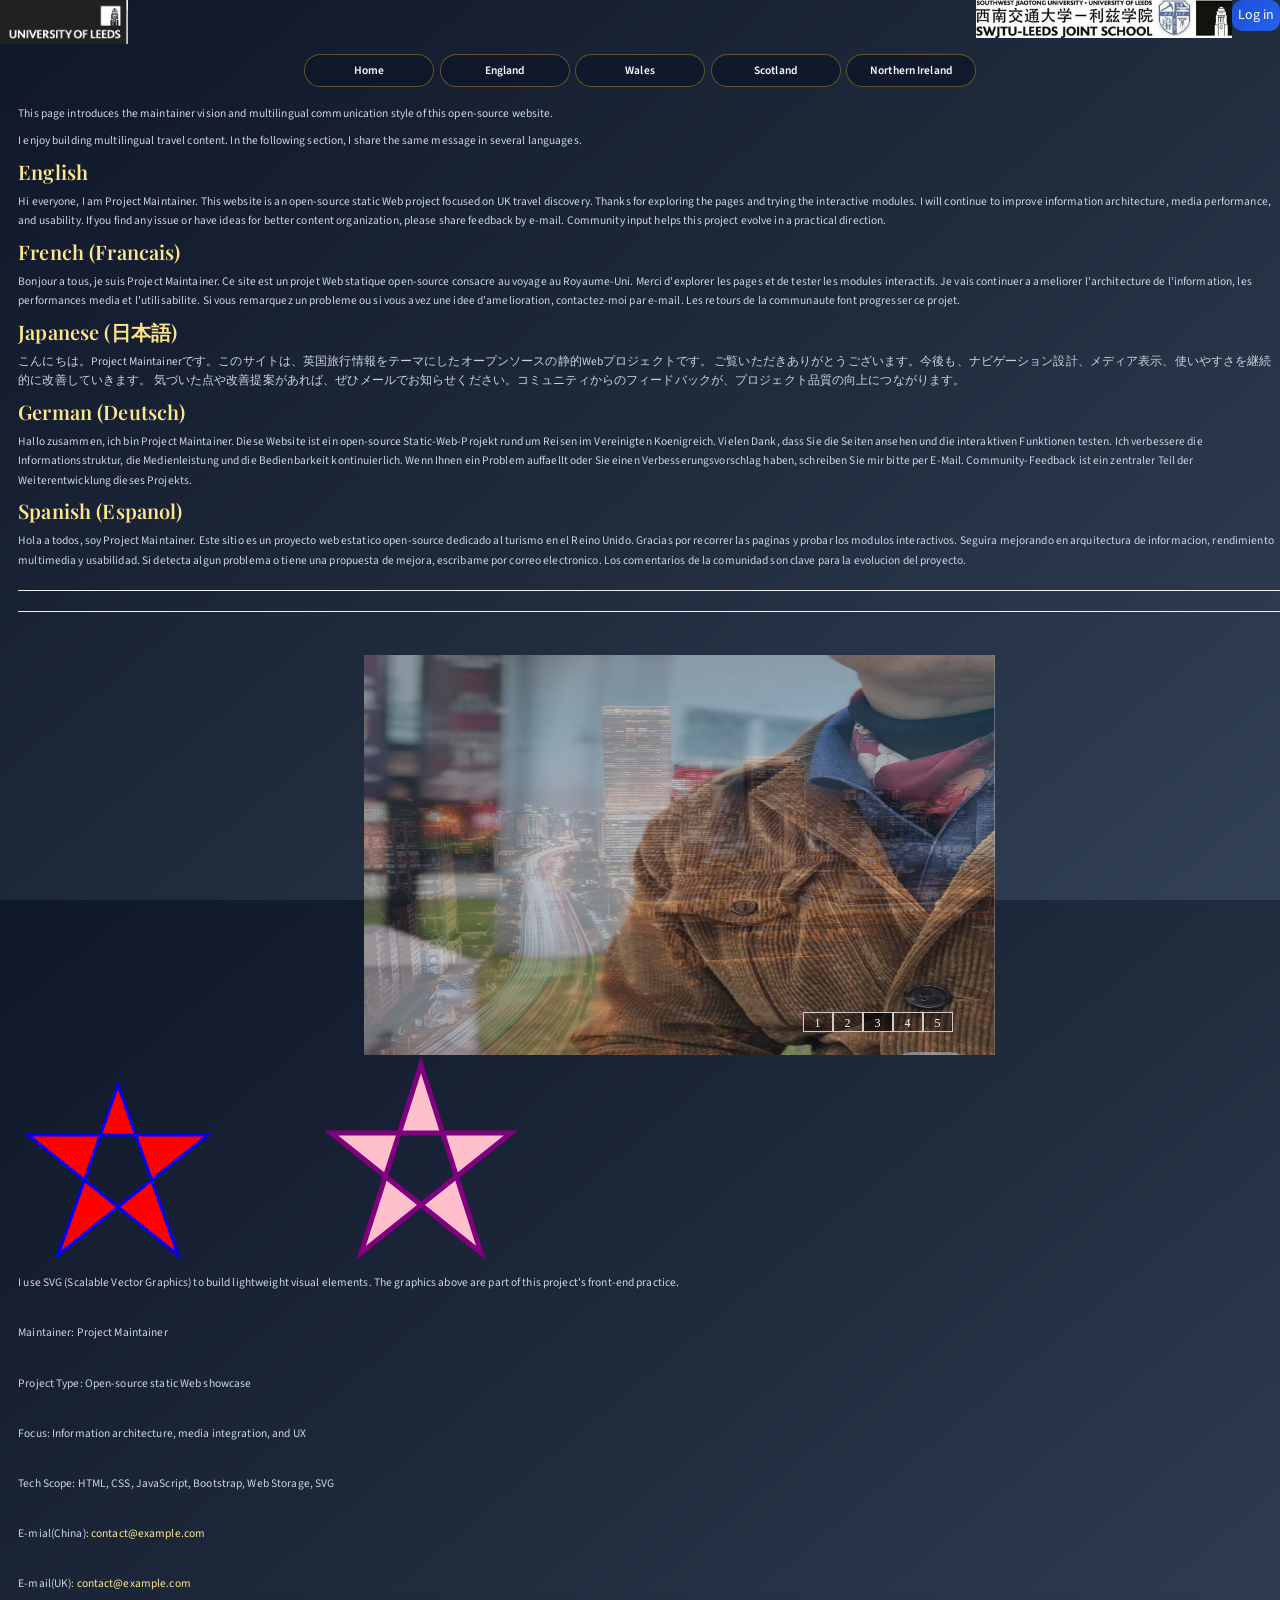
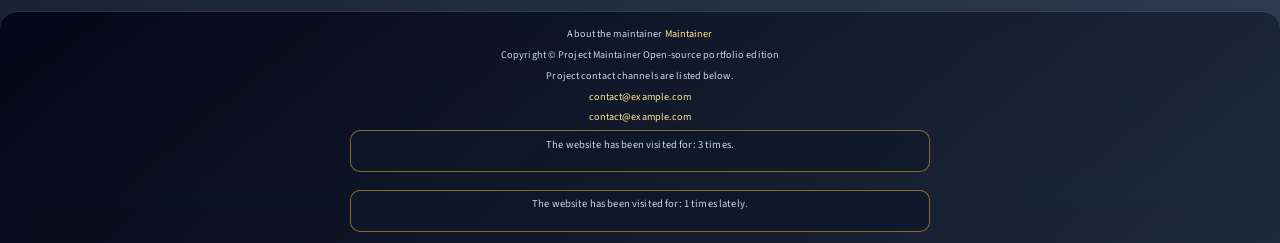
<file: site/html/author.html>
<!DOCTYPE html>
<html lang="en">

<head>
  <meta charset="utf-8">
  <link href="../css/stylesheet.css" rel="stylesheet" type="text/css">
  <meta http-equiv="X-UA-Compatible" content="IE=edge" />
  <link href="../css/bootstrap.min.css" rel="stylesheet">
  <script src="../js/jquery-3.6.0.min.js"></script>
  <script src="../js/bootstrap.min.js"></script>
  <link href="../css/modern.css" rel="stylesheet" type="text/css">
  <meta name="viewport" content="width=device-width, initial-scale=1.0">
  <title>Author</title>
</head>

<body id="authorpage">
  <img id="uol" src="../author/uol.png" alt="Project logo" />
  <input type="button" style="float:right" value="Log in" onclick="javascrtpt:window.location.href='login.html'" />
  <img id="swjtu" src="../author/collaboration.jpg" alt="Open-source collaboration" />
  <ul class="m1">
    <li class="nav2"><a href="../Frontpage.html" class="nav1">Home</a></li>
    <li class="nav2"><a href="England.html" class="nav1">England</a>
    <li class="nav2"><a href="Wales.html" class="nav1">Wales</a></li>
    <li class="nav2"><a href="Scotland.html" class="nav1">Scotland</a></li>
    <li class="nav2"><a href="Northern Ireland.html" class="nav1">Northern Ireland</a></li>
  </ul>
  <ul>
    <li>This page introduces the maintainer vision and multilingual communication style of this open-source website.</li>
    <p>I enjoy building multilingual travel content. In the following section, I share the same message in several languages.</p>
    <h3>English</h3>
    <p>Hi everyone, I am Project Maintainer. This website is an open-source static Web project focused on UK travel discovery. Thanks for exploring the pages and trying the interactive modules. I will continue to improve information architecture,
      media performance, and usability. If you find any issue or have ideas for better content organization, please share feedback by e-mail. Community input helps this project evolve in a practical direction.</p>
    <h3>French (Francais)</h3>
    <p>Bonjour a tous, je suis Project Maintainer. Ce site est un projet Web statique open-source consacre au voyage au Royaume-Uni.
      Merci d'explorer les pages et de tester les modules interactifs. Je vais continuer a ameliorer l'architecture de l'information, les performances media et l'utilisabilite.
      Si vous remarquez un probleme ou si vous avez une idee d'amelioration, contactez-moi par e-mail. Les retours de la communaute font progresser ce projet.</p>
    <h3>Japanese (日本語)</h3>
    <p>こんにちは。Project Maintainerです。このサイトは、英国旅行情報をテーマにしたオープンソースの静的Webプロジェクトです。
      ご覧いただきありがとうございます。今後も、ナビゲーション設計、メディア表示、使いやすさを継続的に改善していきます。
      気づいた点や改善提案があれば、ぜひメールでお知らせください。コミュニティからのフィードバックが、プロジェクト品質の向上につながります。</p>
    <h3>German (Deutsch)</h3>
    <p>Hallo zusammen, ich bin Project Maintainer. Diese Website ist ein open-source Static-Web-Projekt rund um Reisen im Vereinigten Koenigreich.
      Vielen Dank, dass Sie die Seiten ansehen und die interaktiven Funktionen testen. Ich verbessere die Informationsstruktur, die Medienleistung und die Bedienbarkeit kontinuierlich.
      Wenn Ihnen ein Problem auffaellt oder Sie einen Verbesserungsvorschlag haben, schreiben Sie mir bitte per E-Mail. Community-Feedback ist ein zentraler Teil der Weiterentwicklung dieses Projekts.</p>
    <h3>Spanish (Espanol)</h3>
    <p>Hola a todos, soy Project Maintainer. Este sitio es un proyecto web estatico open-source dedicado al turismo en el Reino Unido.
      Gracias por recorrer las paginas y probar los modulos interactivos. Seguira mejorando en arquitectura de informacion, rendimiento multimedia y usabilidad.
      Si detecta algun problema o tiene una propuesta de mejora, escribame por correo electronico. Los comentarios de la comunidad son clave para la evolucion del proyecto.</p>
    <hr />
    <hr />
    <br />
    <div class="big">
      <div class="pic">
        <img id="author" src="../author/author.jpg" alt="author" style="display:block;background:#ccc">
        <img id="author1" src="../author/homeland.jpg" alt="Shanghai" />
        <img id="author2" src="../author/clothing.jpg" alt="classic clothing" />
        <img id="author3" src="../author/travel.jpg" alt="scenery" />
        <img id="author3" src="../author/clothing1.jpg" alt="scenery" />
      </div>
      <div class="l-arr arr"> &lt; </div>
      <div class="r-arr arr"> &gt; </div>
      <div class="but">
        <ul>
          <li class="hover">1</li>
          <li>2</li>
          <li>3</li>
          <li>4</li>
          <li>5</li>
        </ul>
      </div>
    </div>
    <svg xmlns="http://www.w3.org/2000/svg" version="1.1" height="190">
      <polygon points="100,10 40,180 190,60 10,60 160,180" style="fill:red;stroke:blue;stroke-width:3;fill-rule:evenodd;" />
    </svg>
    <svg height="210" width="200">
      <polygon points="100,10 40,198 190,78 10,78 160,198" style="fill:#FFC0CB;stroke:purple;stroke-width:5;fill-rule:evenodd" />
    </svg>
    <p>I use SVG (Scalable Vector Graphics) to build lightweight visual elements. The graphics above are part of this project's front-end practice.</p>
    <br />
    <li>Maintainer: Project Maintainer</li>
    <br />
    <li>Project Type: Open-source static Web showcase</li>
    <br />
    <li>Focus: Information architecture, media integration, and UX</li>
    <br />
    <li>Tech Scope: HTML, CSS, JavaScript, Bootstrap, Web Storage, SVG</li>
    <br />
    <li>E-mial(China):<a href="mailto: contact@example.com"> contact@example.com</a></li>
    <br />
    <li>E-mail(UK):<a href="mailto: contact@example.com"> contact@example.com</a></li>
  </ul>
  <footer>
    <li>About the maintainer<a href="author.html"> Maintainer</a></li>
    <li>Copyright &copy; Project Maintainer Open-source portfolio edition</li>
    <li>Project contact channels are listed below.</li>
    <li><a href="mailto: contact@example.com">contact@example.com</a></li>
    <li><a href="mailto: contact@example.com">contact@example.com</a></li>
    <div id="box"></div>
    <br />
    <div id="boxcurrent"></div>
  </footer>
</body>

</html>
<script type="text/javascript" src="../js/author.js"></script>
</file>
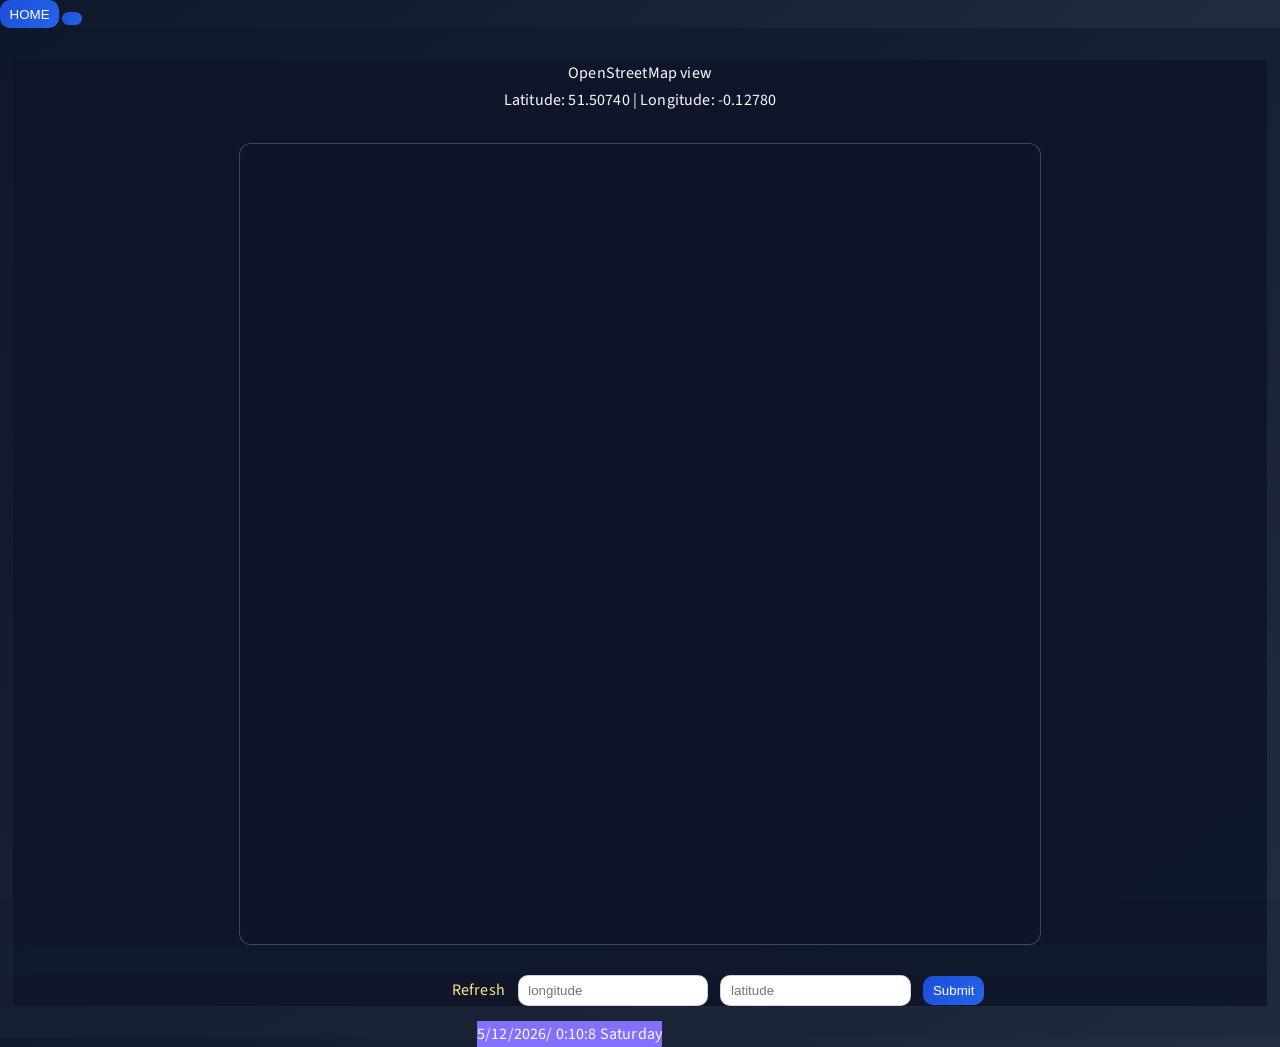
<file: site/html/Location.html>
﻿<!DOCTYPE html>
<html lang="en">

<head>
  <meta name="viewport" content="width=device-width, initial-scale=1, shrink-to-fit=no" />
  <meta name="description" content="" />
  <meta name="author" content="" />
  <meta http-equiv="X-UA-Compatible" content="IE=edge" />
  <title>Location</title>

  <link rel="stylesheet" href="https://cdn.staticfile.org/twitter-bootstrap/5.1.3/css/bootstrap.min.css">
  <link href="../css/stylesheet.css" rel="stylesheet" />
  <link href="../css/modern.css" rel="stylesheet" />

</head>

<body id="scenicspot">
  <nav class="navbar navbar-expand-lg navbar-light fixed-top py-3" id="mainNav">
    <input type="button" value="HOME" onclick="javascrtpt:window.location.href='../Frontpage.html'" />
    <button class="navbar-toggler navbar-toggler-right" type="button" data-bs-toggle="collapse" data-bs-target="#navbarResponsive" aria-controls="navbarResponsive" aria-expanded="false" aria-label="Toggle navigation"><span
        class="navbar-toggler-icon"></span></button>
  </nav>
  <section class="page-section">
    <div class="row gx-4 gx-lg-5">
      <div class="col-md-2 mb-5">
      </div>
      <div class="col-md-8 mb-5">
        <div class="card h-100">
          <div class="card-body">
            <div id="status" style="text-align: center"></div>
            <div style="width:min(100%,800px);height:min(78vw,800px);border:1px solid rgba(148,163,184,0.35);margin:30px auto;border-radius:12px;overflow:hidden;background:rgba(15,23,42,0.2)" id="container"></div>
          </div>
          <div class="card-footer"><a style="margin-left: 35%" href="#" id="refresh">Refresh</a>
            <span>&nbsp;&nbsp;</span>
            <input type="text" placeholder="longitude" aria-describedby="basic-addon1" id="lo">
            <span>&nbsp;&nbsp;</span>
            <input type="text" placeholder="latitude" aria-describedby="basic-addon1" id="la">
            <span>&nbsp;&nbsp;</span>
            <input type="submit" id="submit">
          </div>
        </div>
      </div>
    </div>
    <div id="getTime">
  </section>
  <script type="text/javascript" src="../js/currenttime.js"></script>
  <script type="text/javascript" src="../js/location.js"></script>
</body>

</html>
</file>
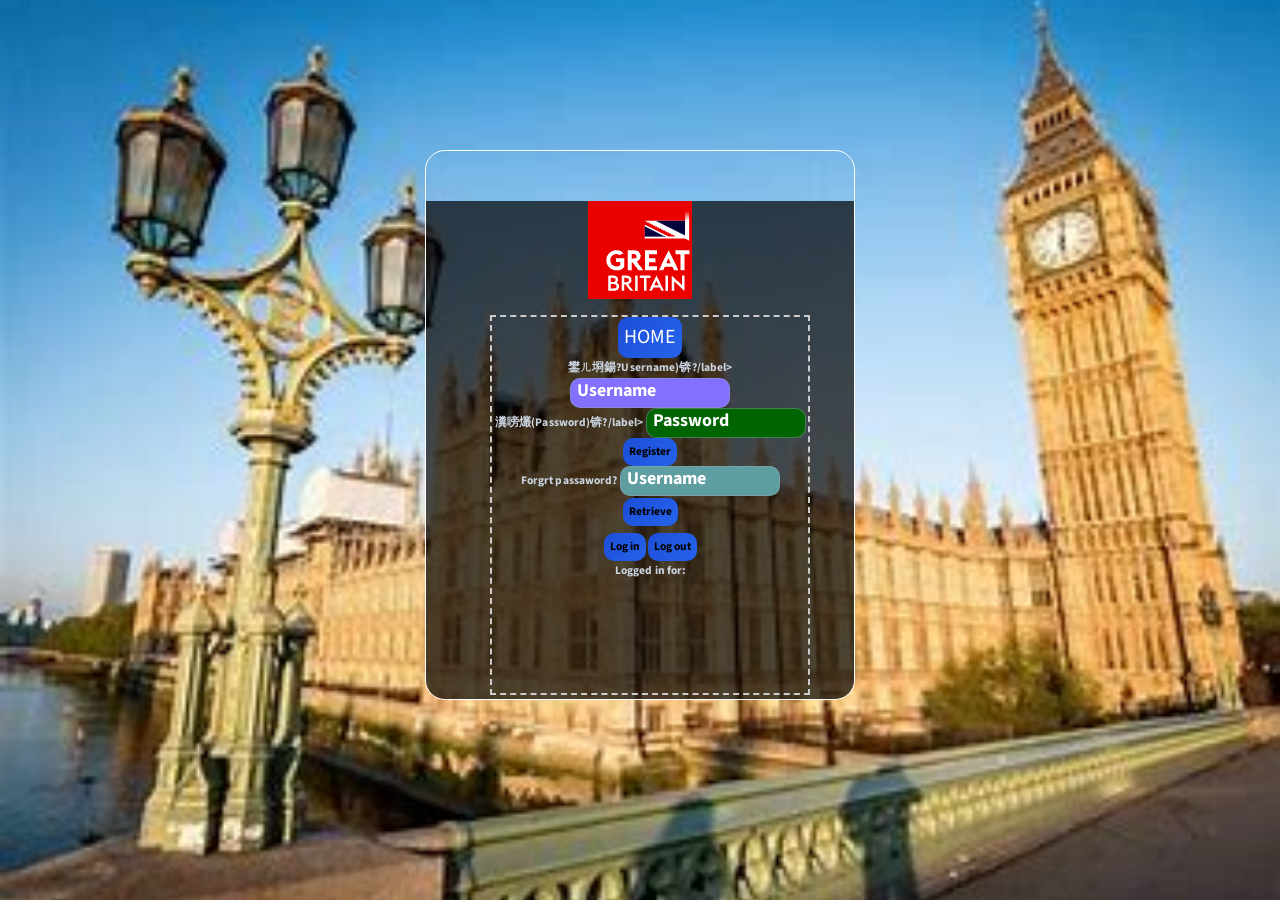
<file: site/html/login.html>
﻿<!DOCTYPE html>
<html lang="en">

<head>
  <meta charset="utf-8">
  <link href="../css/stylesheet.css" rel="stylesheet" type="text/css">
  <meta http-equiv="X-UA-Compatible" content="IE=edge" />
  <link href="../css/bootstrap.min.css" rel="stylesheet">
  <script src="../js/jquery-3.6.0.min.js"></script>
  <script src="../js/bootstrap.min.js"></script>
  <link href="../css/modern.css" rel="stylesheet" type="text/css">
  <meta name="viewport" content="width=device-width, initial-scale=1.0">
  <title>Login</title>
</head>

<body id="login">
  <div class="dowebok">
    <div class="page">
      <div class="logo"></div>
      <div id="information">
        <input type="button" value="HOME" onclick="javascrtpt:window.location.href='../Frontpage.html'" />
        <br />
        <label for="sitename">鐢ㄦ埛鍚?Username)锛?/label>
        <input type="text" placeholder="Username" id="sitename" name="sitename" class="text" />
        <br />
        <label for="siteurl">瀵嗙爜(Password)锛?/label>
        <input type="text" placeholder="Password" id="siteurl" name="siteurl" />
        <br />
        <input id="registerbutton" type="button" onclick="save()" value="Register" />
        <br />
        <label for="search_phone">Forgrt passaword?</label>
        <input type="text" placeholder="Username" id="search_site" name="search_site" />
        <br />
        <input id="registerbutton" type="button" onclick="find()" value="Retrieve" />
        <p id="find_result"></p>
        <input id="registerbutton" type="button" onclick="startWorker()" value="Log in" />
        <input id="registerbutton" type="button" onclick="stopWorker()" value="Log out" />
        <p>Logged in for:<output id="result"></output></p>
      </div>
      <br />
      <div id="list">
      </div>
    </div>
  </div>
  <script type="text/javascript" src="../js/login.js"></script>
  <script type="text/javascript" src="../js/logintime.js"></script>
</body>

</html>
</file>
<file: site/css/stylesheet.css>
@charset "UTF-8";

p.et {
  font-family: fantasy;
}

header, footer {
  padding: 1em;
  color: #996633;
  clear: left;
  text-align: center;
  font-size: 20px;
}

header.tr {
  background: url("homepage/londonbridge.jpg");
  float: left;
}

footer {
  padding: 1em;
  color: white;
  background-color: black;
  clear: left;
  text-align: center;
}

.back {
  width: 100%;
  height: 100%;
  background-color: #00FFFF;
}

* {
  margin: 0;
  padding: 0;
}

html {
  height: 100%;
}

#login {
  height: 100%;
  background: #fff url(../homepage/login.jpg) 50% 50% no-repeat;
  background-size: cover;
}

.dowebok {
  position: absolute;
  left: 50%;
  top: 50%;
  width: 430px;
  height: 550px;
  margin: -300px 0 0 -215px;
  border: 1px solid #fff;
  border-radius: 20px;
  overflow: hidden;
}

.page {
  font-size: 20px;
  background-attachment: fixed;
  backdrop-filter: blur(15px);
  backdrop-filter: contrast(30%);
  backdrop-filter: brightness(30%);
  color: #FFC0CB;
}

.logo {
  width: 104px;
  height: 104px;
  margin: 50px auto 80px;
  background: url(../homepage/title.png) 0 0 no-repeat;
}

.form-item {
  position: relative;
  width: 360px;
  margin: 0 auto;
  padding-bottom: 30px;
}

.form-item input {
  width: 288px;
  height: 48px;
  padding-left: 70px;
  border: 1px solid #fff;
  border-radius: 25px;
  font-size: 18px;
  color: #fff;
  background-color: transparent;
  outline: none;
}

.form-item button {
  width: 360px;
  height: 50px;
  border: 0;
  border-radius: 25px;
  font-size: 18px;
  color: #1f6f4a;
  outline: none;
  cursor: pointer;
  background-color: #fff;
}

#username {
  background-color: #00FFFF;
  20px 14px no-repeat;
}

#password {
  background-color: #00FFFF;
  23px 11px no-repeat;
}

.tip {
  display: none;
  position: absolute;
  left: 20px;
  top: 52px;
  font-size: 14px;
  color: #f50;
}

.reg-bar {
  width: 360px;
  margin: 20px auto 0;
  font-size: 14px;
  overflow: hidden;
}

.reg-bar a {
  color: #fff;
  text-decoration: none;
}

.reg-bar a:hover {
  text-decoration:
    underline;
}

.reg-bar .reg {
  float: left;
}

.reg-bar .forget {
  float: right;
}

.dowebok ::-webkit-input-placeholder {
  font-size: 18px;
  line-height: 1.4;
  color: #fff;
}

.dowebok :-moz-placeholder {
  font-size: 18px;
  line-height: 1.4;
  color: #fff;
}

.dowebok ::-moz-placeholder {
  font-size: 18px;
  line-height: 1.4;
  color: #fff;
}

.dowebok :-ms-input-placeholder {
  font-size: 18px;
  line-height: 1.4;
  color: #fff;
}

@media screen and (max-width: 500px) {
  * {
    box-sizing: border-box;
  }

  .dowebok {
    position: static;
    width: auto;
    height: auto;
    margin: 0 30px;
    border: 0;
    border-radius: 0;
  }

  .logo {
    margin: 50px auto;
  }

  .form-item {
    width: auto;
  }

  .form-item input, .form-item button, .reg-bar {
    width: 100%;
  }
}

.background {
  background-image: url("../homepage/background.jpg");
  background-repeat: no-repeat;
  background-size: 100% 100%;
  margin-top: 6%;
}

.contenth {
  font-size: 20px;
  background-attachment: fixed;
  backdrop-filter: blur(15px);
  backdrop-filter: contrast(30%);
  backdrop-filter: brightness(30%);
  color: #FFFAF0;
}

.background1 {
  background-image: url("../england/bg.jpg");
}

.content1 {
  font-size: 20px;
  background-attachment: fixed;
  backdrop-filter: blur(15px);
  backdrop-filter: contrast(30%);
  backdrop-filter: brightness(30%);
  color: #FFC0CB;
}

.backgrounda {
  background-image: url("../hoempage/location.gif");
}

.contenta {
  font-size: 20px;
  background-attachment: fixed;
  backdrop-filter: blur(5px);
  backdrop-filter: contrast(30%);
  backdrop-filter: brightness(30%);
  color: #90EE90;
}

.background2 {
  background-image: url("../walse/bg.jpg");
}

.content2 {
  font-size: 20px;
  background-attachment: fixed;
  backdrop-filter: blur(15px);
  backdrop-filter: contrast(30%);
  backdrop-filter: brightness(30%);
  color: #00FA9A;
}

.background3 {
  background-image: url("../scotland/bg.jpg");
}

.content3 {
  font-size: 20px;
  background-attachment: fixed;
  backdrop-filter: blur(20px);
  backdrop-filter: contrast(30%);
  backdrop-filter: brightness(20%);
  color: #FF6347;
}

.background4 {
  background-image: url("../ni/bg.jpg");
  background-repeat: no-repeat;
  background-size: 100% 100%;
}

.content4 {
  font-size: 20px;
  background-attachment: fixed;
  backdrop-filter: blur(20px);
  backdrop-filter: contrast(30%);
  backdrop-filter: brightness(40%);
  color: #ADFF2F;
}

img.ht {
  height: 8%;
  width: 8%;
  float: left;
}

.zoom img {
  max-width: 600px;
  max-height: 600px;
  margin-left: 100px;
}

.zoom img:hover {
  -webkit-transform: scale(1.2);
  -moz-transform: scale(1.2);
  -ms-transform: scale(1.2);
  transform: scale(1.2)
}

.m1 {
  list-style-type: none;
  float: left;
  width: 100%;
  margin: 0;
  padding: 0;
  overflow: hidden;
  font-size: 20px;
  top: 0;
  left: 0;
}

.nav2 {
  float: left;
  width: 20%;
}

.nav1 {
  display: block;
  width: 100%;
  color: white;
  text-align: center;
  padding: 14px 1px;
  background-color: #33cc33;
  text-decoration: none;
}

li a:hover {
  background-color: #6666ff;
  text-decoration: none;
}

.hometitle1 {
  background-color: #efefef;
  font-family: fantasy;
  padding: 1px;
  margin-top: 1%;
}

.homev1 {
  height: 100%;
  width: 100%;
  max-width: 600px;
  max-height: 400px;
}

#tt1 {
  text-align: center;
}

.premenu {
  width: 100px;
  box-sizing: content-box;
  border: inset #3366ff;
}

.frontpage1 {
  height: 30%;
  width: 40%;
  float: left;
}

#athem {
  margin-left: 100px;
}

.frontpage2 {
  height: 375px;
  width: 40%;
  margin-left: 20px;
}

.frontpage3 {
  height: 30%;
  width: 40%;
  margin-left: 20px;
  margin-bottom: 20px;
}

.frontpage4 {
  height: 30%;
  width: 40%;
  float: left;
}

.minimenu {
  width: 100%;
  height: 100%;
  border-right: 0;
}

body.england {
  background-color: #ccffff;
}

.lv {
  width: 100%;
  height: 100%;
  max-width: 500px;
  max-height: 300px;
}

.leedsu {
  border: solid;
  width: 100%;
  height: 100%;
  max-width: 500px;
  max-height: 300px;
}

.ls {
  width: 400px;
  height: 200px;
  margin-bottom: 50px;
}

.ul {
  width: 500px;
  height: 400px;
}

.et1 {
  height: 10%;
  width: 10%;
}

header.bottommenu {
  color: #ff0000;
  background-color: white;
  clear: left;
  text-align: center;
}

header.bottommenu h3 {
  text-decoration: none;
}

#p1 {
  width: 30%;
  height: 50px;
  box-sizing: content-box;
  border: dotted #3366ff
}

#p2 {
  font-family: fantasy;
  width: 30%;
  height: 50px;
  box-sizing: content-box;
  border: dotted #3366ff
}

.walesflag {
  width: 10%;
  height: 10%;
}

#wales {
  background-color: #ffccff;
}

img.conwy {
  height: 40%;
  width: 50%;
}

img.castle1 {
  height: 470px;
  width: 600px;
}

.poster3 {
  text-align: center;
}

.moreinfo {
  background-color: #ffcccc;
  color: black;
  width: 40%;
  height: 30%;
  box-sizing: content-box;
  border: groove #3366ff;
  text-align: center;
}

.et2 {
  width: 10%;
  height: 10%;
}

.S {
  margin-left: 100px;
  height: 100%;
  width: 100%;
  max-width: 600px;
  max-height: 500px;
  margin-bottom: -170px;
}

.rsp {
  width: 500px;
  height: 350px;
  margin-bottom: 80px;
  margin-top: 80px;
}

.palace {
  width: 30%;
  height: 40%;
}

.palace2 {
  width: 30%;
  height: 70%;
  margin-left: 70px;
}

.palace3 {
  width: 20%;
  height: 5%;
  margin-left: 70px;
}

.uni {
  text-decoration: none;
  float: right;
}

video.wv {
  width: 100%;
  height: 100%;
  max-width: 800px;
  max-height: 500px;
}

.etitle {
  text-align: center;
}

.stitle {
  text-align: center;
}

.m1 {
  text-align: center;
}

.Scotland {
  background-color: #ccffcc;
}

#sw3 {
  width: 100%;
  height: 100%;
}

.pl {
  width: 50%;
  height: 300px;
  margin-top: 50px;
  margin-left: 350px;
}

.swhisky {
  width: 70%;
  height: 70%;
}

#swhi {
  text-align: center;
}

.it {
  width: 10%;
  height: 10%;
  float: right;
}

.nifore {
  text-align: center;
}

.b1 {
  width: 30%;
  height: 40%;
}

#port {
  height: 100%;
  width: 100%;
}

.northern {
  background-color: #ffcccc;
}

.iw {
  margin-left: 50px;
  width: 400px;
  height: 300px;
}

#scotland1 {
  margin-left: 80px;
}

#scotland2 {
  margin-left: 150px;
}

.ed {
  width: 50%;
  height: 60%;
  margin-left: 350px;
  margin-top: 80px;
}

.bpalace {
  width: 40%;
  height: 40%;
  margin-top: 10px;
  margin-left: 80px;
}

.bpalace1 {
  width: 40%;
  height: 350px;
  margin-top: 10px;
  margin-left: 100px;
}

.his1 {
  width: 100%;
  height: 100%;
}

.his4 {
  width: 100%;
  height: 100%;
}

.lodontower {
  width: 100%;
  height: 100%;
}

.leedslocation {
  width: 100%;
  height: 100%;
}

.leedsrail {
  width: 100%;
  height: 100%;
}

.uolcampus {
  width: 100%;
  height: 100%;
}

#minimenu {
  border: 2px solid blue;
  border-collapse: collapse;
  text-align: center;
  margin: 0 auto
}

#authorpage {
  background-color: #F0F8FF;
}

#author {
  width: 100%;
  height: 100%;
  margin-left: 0;
}

#uol {
  width: 10%;
  height: 10%;
}

#swjtu {
  float: right;
  width: 20%;
  height: 50%;
}

#author1 {
  margin-left: 30px;
  height: 100%;
  width: 100%;
}

#author2 {
  margin-left: 30px;
  height: 100%;
  width: 100%;
}

#author3 {
  margin-left: 30px;
  height: 100%;
  width: 100%;
}

#scotlandwhisky {
  margin-left: 150px;
}

#scotlandwhisky1 {
  width: 200px;
  height: 300px;
  margin-left: 150px;
}

#scotch {
  width: 100%;
  height: 100%;
}

#rye {
  margin-left: 150px;
}

#rye1 {
  margin-left: 150px;
  height: 300px;
}

#contact {
  color: #00FFFF;
  text-decoration: underline;
  font-style: italic;
}

#author {
  color: yellow;
  text-decoration: blink;
}

* {
  margin: 0;
  padding: 0;
}

a {
  text-decoration: none;
}

.container {
  position: relative;
  width: 600px;
  height: 400px;
  margin: 100px auto 0 auto;
  box-shadow: 0 0 5px green;
  overflow: hidden;
}

.container .wrap {
  position: absolute;
  width: 4200px;
  height: 400px;
  z-index: 1;
}

.container .wrap img {
  float: left;
  width: 600px;
  height: 400px;
}

.container .buttons {
  position: absolute;
  right: 5px;
  bottom: 40px;
  width: 150px;
  height: 10px;
  z-index: 2;
}

.container .buttons span {
  margin-left: 5px;
  display: inline-block;
  width: 20px;
  height: 20px;
  border-radius: 50%;
  background-color: green;
  text-align: center;
  color: white;
  cursor: pointer;
}

.container .buttons span.on {
  background-color: red;
}

.container .arrow {
  position: absolute;
  top: 35%;
  color: green;
  padding: 0px 14px;
  border-radius: 50%;
  font-size: 50px;
  z-index: 2;
  display: none;
}

.container .arrow_left {
  left: 10px;
}

.container .arrow_right {
  right: 10px;
}

.container:hover .arrow {
  display: block;
}

.container .arrow:hover {
  background-color: rgba(0, 0, 0, 0.2);
}

* {
  margin: 0;
  padding: 0;
}

#flagCanvas {
  width: 10%;
  height: 10%;
  position: absolute;
  top: 30px;
  left: 50px;
  transform-origin: center;
  transform: translate3d(-50%, -50%, 0);
}

#box {
  border: 1px solid #00FFFF;
  margin: 0 auto;
  height: 5%;
  width: 35%;
  overflow: hidden;
}

#boxcurrent {
  border: 1px solid #FF7F50;
  margin: 0 auto;
  height: 5%;
  width: 40%;
  overflow: hidden;
}

.page-section {
  padding: 8rem 0;
  background-color: #263238;
}

#submit {
  color: white;
  background-color: black;
}

#portfolio .container-fluid, #portfolio .container-sm, #portfolio .container-md, #portfolio .container-lg, #portfolio .container-xl, #portfolio .container-xxl {
  max-width: 1920px;
}

#portfolio .container-fluid .portfolio-box, #portfolio .container-sm .portfolio-box, #portfolio .container-md .portfolio-box, #portfolio .container-lg .portfolio-box, #portfolio .container-xl .portfolio-box, #portfolio .container-xxl .portfolio-box {
  position: relative;
  display: block;
}

#portfolio .container-fluid .portfolio-box .portfolio-box-caption, #portfolio .container-sm .portfolio-box .portfolio-box-caption, #portfolio .container-md .portfolio-box .portfolio-box-caption, #portfolio .container-lg .portfolio-box .portfolio-box-caption, #portfolio .container-xl .portfolio-box .portfolio-box-caption, #portfolio .container-xxl .portfolio-box .portfolio-box-caption {
  display: flex;
  align-items: center;
  justify-content: center;
  flex-direction: column;
  width: 100%;
  height: 100%;
  position: absolute;
  bottom: 0;
  text-align: center;
  opacity: 0;
  color: #fff;
  background: rgba(244, 98, 58, 0.9);
  transition: opacity 0.25s ease;
  text-align: center;
}

#portfolio .container-fluid .portfolio-box .portfolio-box-caption .project-category, #portfolio .container-sm .portfolio-box .portfolio-box-caption .project-category, #portfolio .container-md .portfolio-box .portfolio-box-caption .project-category, #portfolio .container-lg .portfolio-box .portfolio-box-caption .project-category, #portfolio .container-xl .portfolio-box .portfolio-box-caption .project-category, #portfolio .container-xxl .portfolio-box .portfolio-box-caption .project-category {
  font-family: "Merriweather Sans", -apple-system, BlinkMacSystemFont, "Segoe UI", Roboto, "Helvetica Neue", Arial, "Noto Sans", sans-serif, "Apple Color Emoji", "Segoe UI Emoji", "Segoe UI Symbol", "Noto Color Emoji";
  font-size: 0.85rem;
  font-weight: 600;
  text-transform: uppercase;
}

#portfolio .container-fluid .portfolio-box .portfolio-box-caption .project-name, #portfolio .container-sm .portfolio-box .portfolio-box-caption .project-name, #portfolio .container-md .portfolio-box .portfolio-box-caption .project-name, #portfolio .container-lg .portfolio-box .portfolio-box-caption .project-name, #portfolio .container-xl .portfolio-box .portfolio-box-caption .project-name, #portfolio .container-xxl .portfolio-box .portfolio-box-caption .project-name {
  font-size: 1.2rem;
}

#portfolio .container-fluid .portfolio-box:hover .portfolio-box-caption, #portfolio .container-sm .portfolio-box:hover .portfolio-box-caption, #portfolio .container-md .portfolio-box:hover .portfolio-box-caption, #portfolio .container-lg .portfolio-box:hover .portfolio-box-caption, #portfolio .container-xl .portfolio-box:hover .portfolio-box-caption, #portfolio .container-xxl .portfolio-box:hover .portfolio-box-caption {
  opacity: 1;
}

#map {
  color: white;
  background-color: green;
  margin-right: 50%;
  margin-left: 50%;
}

#currentlocation {
  color: white;
  background-color: green;
  float: left;
}

.carousel-inner img {
  width: 50%;
  height: 50%;
  margin-left: 25%;
}

#promote {
  font-size: 20px;
  color: black;
  margin-left: 30%;
  margin-top: 10px;
}

* {
  margin: 0px;
  padding: 0px;
}

.big {
  width: 50%;
  height: 100%;
  margin: 0 auto;
  position: relative;
}

.pic {
  width: 500px;
  height: 400px;
}

.pic img {
  position: absolute;
  display: none;
}

.arr {
  width: 40px;
  height: 70px;
  font-size: 30px;
  font-weight: 900;
  line-height: 70px;
  text-align: center;
  color: #ccc;
  position: absolute;
  top: 125px;
  display: none;
  cursor: pointer;
}

.l-arr {
  left: 0px;
}

.r-arr {
  right: 0px;
}

.big:hover .arr {
  display: block;
}

.arr:hover {
  background: rgba(0, 0, 0, 0.3);
  color: #fff;
}

.but {
  position: absolute;
  bottom: 15px;
  right: 12px;
}

.but ul li {
  list-style-type: none;
  width: 30px;
  height: 20px;
  border: 1px solid #ccc;
  float: left;
  margin-left: 0px;
  text-align: center;
  font-family: "microsoft yahei";
  line-height: 20px;
  font-size: 12px;
  color: #fff;
  background: rgba(0, 0, 0, 0.3);
  cursor: pointer;
}

.but ul li:hover {
  background: rgba(0, 0, 0, 0.7);
}

.but .hover {
  background: rgba(0, 0, 0, 0.7);
}

#getTime {
  float: left;
  margin: 37%;
  margin-top: 15px;
  background-color: #8470FF;
  "

}

.swiper-list {
  height: 200px;
  position: relative;
  overflow: hidden;
  border: 1px solid #eee;
  padding: 30px 0;
}

.swiper-main {
  height: 100%;
  position: relative;
}

.swiper-main img {
  height: 100%;
  display: block;
  position: absolute;
  top: 0px;
  border-radius: 4px;
  display: inline-block;
  box-shadow: 0 4px 8px 0 rgba(0, 0, 0, 0.2), 0 6px 20px 0 rgba(0, 0, 0, 0.19);
}

.btn {
  position: absolute;
  top: 50%;
  transform: translateY(-50%);
  width: 30px;
  height: 30px;
  z-index: 1002;
}

.leftBtn {
  left: 0px;
}

.rightBtn {
  right: 0px;
}

* {
  margin: 0;
  padding: 0;
  list-style: none
}

#ul1 {
  width: 660px;
  position: relative;
  margin: 10px auto;
  margin-top: -120px;
}

#ul1 li {
  width: 200px;
  height: 150px;
  position: relative;
  float: left;
  list-style: none;
  margin: 10px;
}

#ul1 li:hover {
  border-color: #9a9fa4;
  box-shadow: 0 0 6px 0 rgba(0, 0, 0, 0.85);
}

#ul1 .active {
  border: 1px dashed red;
}

#tourinleeds {
  margin-top: 100px;
}

* {
  margin: 0;
  padding: 0;
}

ul {
  list-style: none;
}

.slideShow {
  width: 60%;
  height: auto;
  border: 1px #eeeeee solid;
  margin: 20px auto;
  position: relative;
  overflow: hidden;
}

.slideShow ul {
  width: 4800px;
  position: relative;
  transition: all 1s ease-in-out;
}

.slideShow ul li {
  float: left;
  width: 800px;
}

.slideShow .showNav {
  position: absolute;
  right: 10px;
  bottom: 5px;
  text-align: center;
  font-size: 12px;
  line-height: 20px;
}

.slideShow .showNav span {
  cursor: pointer;
  display: block;
  float: left;
  width: 20px;
  height: 20px;
  background: #ff5a28;
  margin-left: 2px;
  color: #fff;
}

.slideShow .showNav .active {
  background: #b63e1a;
}

.dropdown {
  position: relative;
  display: inline-block;
}

.dropdown-content {
  display: none;
  position: absolute;
  background-color: #f9f9f9;
  min-width: 160px;
  box-shadow: 0px 8px 16px 0px rgba(0, 0, 0, 0.2);
  padding: 12px 16px;
}

.dropdown:hover .dropdown-content {
  display: block;
}

#sitename {
  background-color: #8470FF;
}

#siteurl {
  background-color: #006400;
}

#search_site {
  background-color: #5F9EA0;
}

#registerbutton {
  color: black;
}

#information {
  margin-top: -70px;
  margin-left: 15%;
  border: 2px dashed #ccc;
  width: 320px;
  height: 380px;
  text-align: center;
  "

}

#navvideo {
  float：right； margin-right: 10%;
  width: 50%;
  height: 70%;
}

.container {
  background-color: #F5F5DC;
}

#promoteh {
  font-size: 20px;
  color: black;
  margin-left: 10%;
  margin-top: 10px;
}

.twopage {
  padding: 2px 0 0 2px;
  height: auto;
  position: relative;
  margin-left: 20%;
}

.twopage-text {
  width: 100%;
  text-align: center;
}

.twopage-text-h1 {
  margin-left: 120px;
  letter-spacing: 2px;
  margin-top: 20px;
  margin-bottom: 0;
  padding: 20px 0 0 0;
}

.twopage-text-h1 img {
  width: 120px;
  margin-top: -20px;
}

.twopage .row {
  margin-right: 0px;
  margin-left: 0px;
}

.twopage-course {
  float: left;
  background: #ffffff;
  padding: 0 2px 2px 0;
  position: relative;
  overflow: hidden;
}

.twopage-course>a {
  width: 100%;
  height: 100%;
  float: left;
  text-align: center;
  position: relative;
}

.classicon h3 {
  margin-top: 120px;
  color: white;
}

.classicon h1 {
  color: white;
}

.classicon {
  width: 100%;
  height: 100%;
  position: absolute;
  left: 0;
  top: 0;
  color: #fff;
  opacity: 0;
}

.classicon:hover {
  background: #1eb450;
  opacity: 0.9;
  transition: opacity 0.5s;
  -webkit-transition: opacity 0.5s;
}

.twopagebtn {
  width: 100%;
  margin: 0% auto;
  text-align: center;
}

.twopagebtn .btn-lg {
  font-size: 25px;
}

#twopage-easy {
  margin: 50px 0;
  margin-bottom: 150px;
}
</file>
<file: site/css/modern.css>
@import url('https://fonts.googleapis.com/css2?family=Playfair+Display:wght@600;700&family=Source+Sans+3:wght@400;500;600;700&display=swap');

:root {
  --bg-deep: #0f172a;
  --bg-mid: #1e293b;
  --bg-soft: #334155;
  --text-main: #f8fafc;
  --text-muted: #cbd5e1;
  --accent: #f59e0b;
  --card: rgba(15, 23, 42, 0.72);
  --card-border: rgba(148, 163, 184, 0.26);
  --shadow: 0 14px 30px rgba(2, 6, 23, 0.35);
}

html {
  scroll-behavior: smooth;
}

body {
  font-family: 'Source Sans 3', Arial, sans-serif;
  line-height: 1.65;
  letter-spacing: 0.01em;
  color: var(--text-main);
  background: linear-gradient(140deg, var(--bg-deep), var(--bg-mid) 48%, var(--bg-soft));
}

h1,
.hometitle1 {
  font-family: 'Playfair Display', Georgia, serif;
  font-size: clamp(2rem, 1.9vw + 1.1rem, 2.7rem);
  line-height: 1.18;
  color: #fff;
  margin: 1rem 0 1rem;
  text-align: center;
  letter-spacing: 0.01em;
  font-weight: 700;
}

h2,
h3,
h4,
h5 {
  font-family: 'Playfair Display', Georgia, serif;
  font-size: clamp(1.25rem, 1vw + 1rem, 2rem);
  line-height: 1.22;
  color: #fde68a;
  margin: 0.9rem 0 0.75rem;
  font-weight: 600;
}

p,
li,
td,
th,
label {
  color: var(--text-muted);
  font-size: clamp(1.04rem, 0.96rem + 0.28vw, 1.15rem);
  line-height: 1.7;
  margin-bottom: 0.65em;
  letter-spacing: 0.01em;
}

ul,
ol {
  padding-left: 1.3em;
  margin-bottom: 1.05em;
}

a {
  color: #fde68a;
}

a:hover {
  color: #f59e0b;
}

header,
footer {
  backdrop-filter: blur(8px);
  box-shadow: var(--shadow);
  border-radius: 18px;
  margin-bottom: 1.25rem;
}

body > header,
header.bottommenu {
  background: linear-gradient(135deg, rgba(15, 23, 42, 0.88), rgba(30, 41, 59, 0.8));
  border-bottom: 1px solid var(--card-border);
  border-radius: 0 0 18px 18px;
  box-shadow: var(--shadow);
  margin-bottom: 1.25rem;
  padding: 1.15rem 1.4rem 1rem 1.4rem;
}

#promote,
#promoteh {
  margin: 0.65rem 0 1rem;
  text-align: center;
  color: #f8fafc;
  font-size: 1.1rem;
  font-weight: 500;
}

#flagCanvas {
  left: 14px;
  top: 42px;
  transform: none;
  width: 70px;
  height: 46px;
  opacity: 0.9;
}

.it,
.walesflag {
  border-radius: 12px;
  box-shadow: 0 8px 22px rgba(2, 6, 23, 0.35);
}

ul.m1 {
  display: flex;
  flex-wrap: wrap;
  justify-content: center;
  gap: 0.55rem;
  margin: 1rem auto;
  padding: 0;
  list-style: none;
}

.nav2 {
  width: auto;
  float: none;
}

.nav1 {
  display: inline-flex;
  align-items: center;
  justify-content: center;
  min-width: 130px;
  border-radius: 999px;
  border: 1px solid rgba(251, 191, 36, 0.35);
  background: rgba(15, 23, 42, 0.82);
  color: #f8fafc;
  font-weight: 600;
  padding: 0.55rem 1rem;
  transition: transform 0.2s ease, background-color 0.2s ease, box-shadow 0.2s ease;
}

.nav1:hover {
  background: rgba(217, 119, 6, 0.92);
  color: #fff;
  transform: translateY(-2px);
  box-shadow: 0 8px 20px rgba(0, 0, 0, 0.28);
}

.background,
.background1,
.background2,
.background3,
.background4 {
  background-size: cover;
  background-position: center;
  border-radius: 18px;
  margin: 1.2rem auto 2.2rem;
  max-width: 1200px;
  overflow: hidden;
  box-shadow: var(--shadow);
  padding: 1rem 0.95rem 1.35rem;
}

.contenth,
.content1,
.content2,
.content3,
.content4 {
  background: linear-gradient(180deg, rgba(15, 23, 42, 0.82), rgba(2, 6, 23, 0.88));
  color: var(--text-main);
  margin: 0;
  padding: clamp(1.1rem, 2.7vw, 2.1rem);
  border-radius: 14px;
  box-shadow: 0 6px 20px rgba(2, 6, 23, 0.2);
}

.contenth > *,
.content1 > *,
.content2 > *,
.content3 > *,
.content4 > * {
  max-width: 980px;
  margin-left: auto;
  margin-right: auto;
}

.homev1,
video.wv,
video.S,
video.pl,
video.ed,
video.swhisky,
video.lv,
#navvideo {
  border-radius: 14px;
  border: 1px solid var(--card-border);
  box-shadow: var(--shadow);
}

img {
  max-width: 100%;
  height: auto;
}

.zoom img {
  margin-left: 0;
  border-radius: 12px;
}

#minimenu,
table {
  width: 100%;
  border-collapse: collapse;
  background: var(--card);
  border-radius: 12px;
  box-shadow: 0 2px 10px rgba(2, 6, 23, 0.13);
  margin: 1.2rem 0 1.5rem;
  overflow: hidden;
}

td,
th {
  vertical-align: top;
  padding: 0.85rem 0.72rem;
  border-bottom: 1px solid var(--card-border);
}

th {
  background: rgba(251, 191, 36, 0.13);
  color: #fde68a;
  font-weight: 600;
  text-align: left;
}

tr:last-child td {
  border-bottom: none;
}

#p1,
#p2,
.moreinfo {
  width: auto;
  height: auto;
  border-radius: 12px;
  background: var(--card);
  border: 1px solid var(--card-border);
  padding: 0.85rem;
}

#box,
#boxcurrent {
  width: min(96%, 580px);
  height: auto;
  min-height: 42px;
  border-radius: 10px;
  padding: 0.45rem 0.65rem;
  background: rgba(15, 23, 42, 0.65);
  border-color: rgba(251, 191, 36, 0.5);
}

footer {
  list-style: none;
  background: linear-gradient(140deg, rgba(2, 6, 23, 0.93), rgba(30, 41, 59, 0.97));
  border-top: 1px solid var(--card-border);
  border-radius: 18px 18px 0 0;
  margin-top: 1.7rem;
  padding: 1.1rem 1rem;
  font-size: 1.06rem;
  color: var(--text-muted);
}

footer li {
  list-style: none;
  margin: 0.35rem 0;
  font-size: 1.02rem;
}

.page-section {
  background: linear-gradient(145deg, rgba(15, 23, 42, 0.92), rgba(30, 41, 59, 0.85));
  padding: 2rem 0.8rem;
}

.card,
.card-body,
.card-footer {
  background: rgba(15, 23, 42, 0.82) !important;
  color: var(--text-main);
  border-color: var(--card-border) !important;
}

input,
button,
select,
textarea {
  border-radius: 10px;
  border: 1px solid rgba(148, 163, 184, 0.45);
  padding: 0.42rem 0.6rem;
}

button,
input[type='button'],
input[type='submit'] {
  background: linear-gradient(130deg, #1d4ed8, #2563eb);
  color: #fff;
  border: none;
}

button:hover,
input[type='button']:hover,
input[type='submit']:hover {
  filter: brightness(1.08);
}

@media (max-width: 992px) {
  .container {
    width: min(100%, 98vw);
    height: auto;
    margin: 1.2rem auto;
    padding: 0 0.5rem;
  }

  #navvideo {
    width: 100%;
    height: auto;
    margin-bottom: 1rem;
  }

  .pl,
  .ed,
  .iw,
  .rsp {
    margin-left: 0;
    width: 100%;
    max-width: 100%;
    height: auto;
  }

  #scotland1,
  #scotland2,
  #scotlandwhisky,
  #scotlandwhisky1,
  #rye,
  #rye1 {
    margin-left: 0;
  }

  .background,
  .background1,
  .background2,
  .background3,
  .background4 {
    padding: 0.65rem 0.35rem 1rem;
  }

  .contenth,
  .content1,
  .content2,
  .content3,
  .content4 {
    padding: 0.8rem 0.45rem 1.1rem;
  }
}

@media (max-width: 768px) {
  #flagCanvas {
    position: static;
    display: block;
    margin: 0 auto 0.6rem;
  }

  .it {
    float: none;
    display: block;
    margin: 0.6rem auto;
    width: min(130px, 36vw);
    height: auto;
  }

  .nav1 {
    min-width: 100px;
    font-size: 0.93rem;
    padding: 0.4rem 0.62rem;
  }

  .hometitle1 {
    margin: 0.7rem;
    text-align: center;
    border-radius: 12px;
    padding: 0.7rem;
    background: rgba(15, 23, 42, 0.65);
    font-size: 1.3rem;
  }

  .frontpage1,
  .frontpage2,
  .frontpage3,
  .frontpage4,
  .palace,
  .palace2,
  .palace3,
  .bpalace,
  .bpalace1 {
    width: 100%;
    height: auto;
    margin: 0.5rem 0;
    float: none;
    border-radius: 10px;
  }

  .big,
  .pic {
    width: 100%;
    height: auto;
    min-height: 180px;
  }

  .pic img {
    width: 100%;
    height: auto;
    position: absolute;
    left: 0;
    top: 0;
  }

  .page-section .card-body #container {
    width: 100% !important;
    height: min(70vw, 340px) !important;
  }

  #map {
    margin-left: 0;
    margin-right: 0;
  }

  table,
  #minimenu {
    font-size: 0.94rem;
  }

  footer {
    font-size: 0.98rem;
    padding: 0.7rem 0.55rem;
  }
}
</file>
